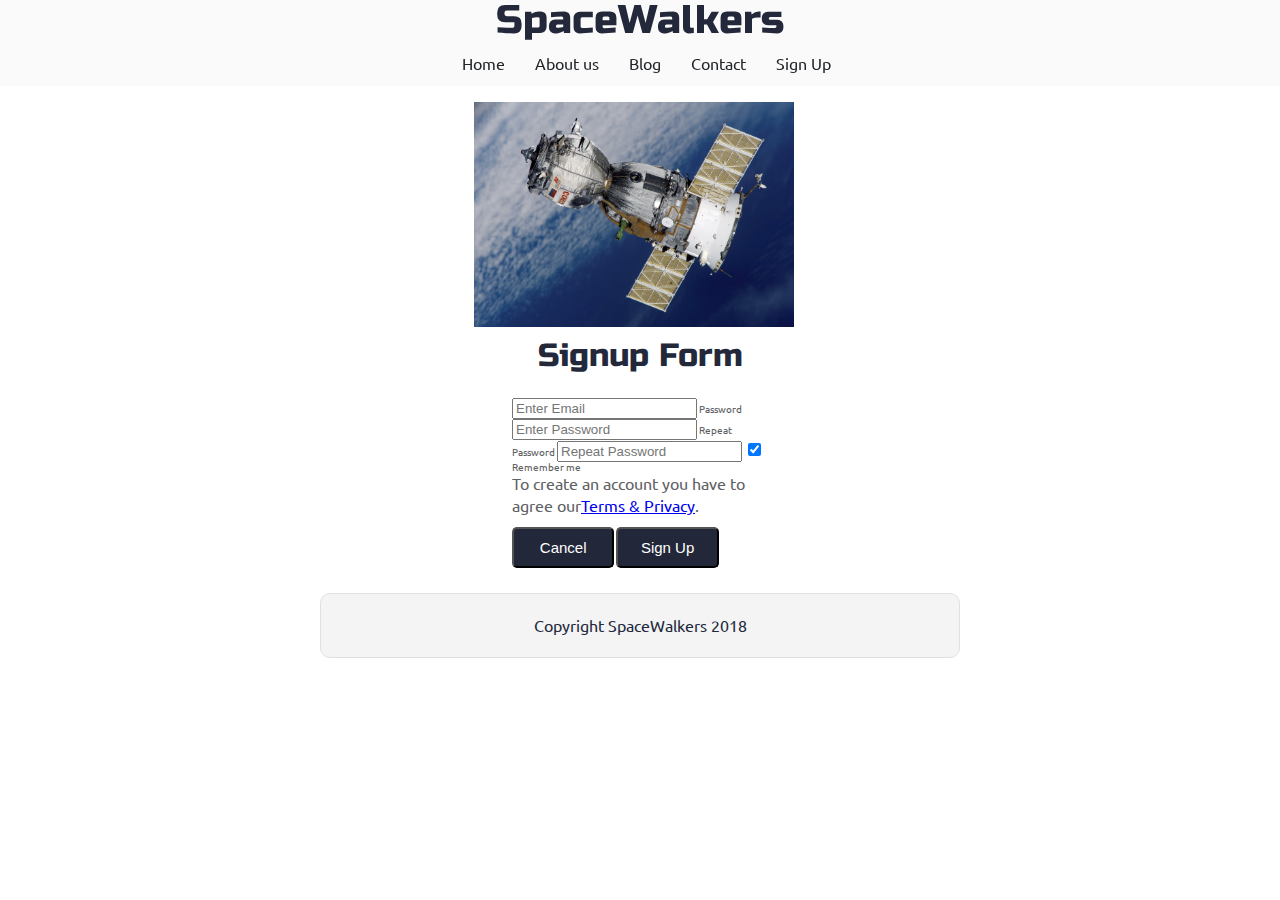
<file: signup.html>
<html lang="en">
  <head>
    <meta charset="utf-8" />
    <meta name="viewport" content="width=device-width, initial-scale=1.0" />
    <title>SpaceWalkers</title>

    <link
      href="https://fonts.googleapis.com/css?family=Russo+One|Ubuntu"
      rel="stylesheet"
    />
    <link href="css/index.css" rel="stylesheet" />

    <!--[if lt IE 9]>
      <script src="https://cdnjs.cloudflare.com/ajax/libs/html5shiv/3.7.3/html5shiv.js"></script>
    <![endif]-->
  </head>
  <body>
    <header>
            <div class="navigation">
                    <h1>SpaceWalkers</h1>
                    <nav>
                      <a href="index.html">Home</a>
                      <a href="#">About us</a>
                      <a href="#">Blog</a>
                      <a href="#">Contact</a>
                      <a href="signup.html">Sign Up</a>
                    </nav>
                  </div>
                  <div class="satimg">
                  <img class="satellite" src="img/satelite.jpeg" alt="satellite">
                </div>
                </header>
            <form> 
                <div class="container2"> 
                <h2>Signup Form</h2> 
                    <div class="buttons">
                    <label><b></b></label> 
                    <input type="text" placeholder="Enter Email" name="email" required> 
          
                    <label><b>Password</b></label> 
                    <input type="password" placeholder="Enter Password" name="psw" required> 
          
                    <label><b>Repeat Password</b></label> 
                    <input type="password" placeholder="Repeat Password" name="psw-repeat" required> 
                    <input type="checkbox" checked="checked">Remember me
                    <p>To create an account you have to agree our<a href="#">Terms & Privacy</a>.</p><br> 
          
                    <div class="clearfix"> 
                        <button type="button" class="cancelbtn">Cancel</button> 
                        <button type="submit" class="signupbtn">Sign Up</button> 
                    </div> 
                </div>
                </div> 
            </form> 
      <footer>
        <p>Copyright SpaceWalkers 2018</p>
      </footer>
    </div>
  </body>
</html>
</file>
<file: css/index.css>
.margin-auto {
  margin: auto;
}
/* http://meyerweb.com/eric/tools/css/reset/ 
   v2.0 | 20110126
   License: none (public domain)
*/
html,
body,
div,
span,
applet,
object,
iframe,
h1,
h2,
h3,
h4,
h5,
h6,
p,
blockquote,
pre,
a,
abbr,
acronym,
address,
big,
cite,
code,
del,
dfn,
em,
img,
ins,
kbd,
q,
s,
samp,
small,
strike,
strong,
sub,
sup,
tt,
var,
b,
u,
i,
center,
dl,
dt,
dd,
ol,
ul,
li,
fieldset,
form,
label,
legend,
table,
caption,
tbody,
tfoot,
thead,
tr,
th,
td,
article,
aside,
canvas,
details,
embed,
figure,
figcaption,
footer,
header,
hgroup,
menu,
nav,
output,
ruby,
section,
summary,
time,
mark,
audio,
video {
  margin: 0;
  padding: 0;
  border: 0;
  font-size: 100%;
  font: inherit;
  vertical-align: baseline;
}
/* HTML5 display-role reset for older browsers */
article,
aside,
details,
figcaption,
figure,
footer,
header,
hgroup,
menu,
nav,
section {
  display: block;
}
body {
  line-height: 1;
}
ol,
ul {
  list-style: none;
}
blockquote,
q {
  quotes: none;
}
blockquote:before,
blockquote:after,
q:before,
q:after {
  content: '';
  content: none;
}
table {
  border-collapse: collapse;
  border-spacing: 0;
}
* {
  box-sizing: border-box;
}
html {
  font-size: 62.5%;
}
html,
body {
  font-family: 'Ubuntu', sans-serif;
  color: #5E6164;
}
h1,
h2,
h3,
h4,
h5 {
  font-family: 'Russo One', sans-serif;
  color: #23293B;
}
h2 {
  font-size: 3.2rem;
}
h3 {
  font-size: 2.8rem;
}
p {
  font-size: 1.6rem;
  line-height: 1.4;
}
.container {
  max-width: 800px;
  width: 100%;
  margin: 0 auto;
}
.navigation {
  background: rgba(246, 246, 246, 0.6);
  width: 100%;
  position: fixed;
}
@media only screen and (max-width: 500px) {
  .navigation {
    display: flex;
    flex-wrap: wrap;
    justify-content: center;
    align-content: center;
    width: 100%;
  }
  .navigation h1 {
    margin: 10px auto;
  }
}
.navigation h1 {
  font-size: 4rem;
  display: flex;
  flex-wrap: wrap;
  justify-content: center;
  align-content: center;
}
.navigation nav {
  margin: 15px auto;
  margin-left: 35%;
  width: 50%;
}
.navigation nav a {
  font-size: 1.6rem;
  color: #212529;
  padding: 14px;
  text-decoration: none;
}
@media only screen and (max-width: 500px) {
  .navigation nav {
    display: flex;
    flex-wrap: wrap;
    justify-content: center;
    align-content: center;
    width: 100%;
    margin: 0 auto;
  }
}
footer {
  color: #22283B;
  background: #f4f4f4;
  padding: 20px 0;
  border: 1px double #e0e0e0;
  border-radius: 10px;
  display: flex;
  justify-content: center;
  align-items: center;
}
.home header {
  margin: auto;
}
@media only screen and (max-width: 500px) {
  .home header {
    margin: auto;
    width: 100%;
  }
  .home header .bluesky {
    margin: auto;
    margin-top: 100px;
    width: 100%;
  }
}
.home .bluesky {
  margin: auto;
  margin-top: 85px;
  width: 100%;
}
.home .intro h2 {
  padding: 15px;
}
.home .intro p {
  padding: 0 15px;
}
.home .space-images {
  display: flex;
  flex-wrap: wrap;
  width: 100%;
}
@media only screen and (max-width: 500px) {
  .home .space-images {
    margin: auto;
    justify-content: center;
    align-content: center;
  }
}
@media only screen and (max-width: 500px) {
  .home .space-images .sky {
    display: none;
  }
}
@media only screen and (max-width: 500px) {
  .home .space-images .launch {
    display: none;
  }
}
.home .space-images img {
  width: 28%;
  margin: 20px 2.5%;
  border-radius: 20px;
  height: 100%;
}
@media only screen and (max-width: 500px) {
  .home .space-images img {
    width: 90%;
  }
}
.visit-planets {
  padding: 15px;
}
.visit-planets h3 {
  margin-top: 11px;
}
.visit-planets p {
  margin-top: 13px;
}
.walk {
  margin-top: 60px;
  border-top: 1px solid #dee2e6;
  padding: 50px 60px;
  display: flex;
  justify-content: center;
}
@media only screen and (max-width: 500px) {
  .walk {
    margin: auto;
    padding: 0;
    width: 100%;
    flex-direction: column-reverse;
  }
}
.walk .walk-text {
  width: 50%;
}
@media only screen and (max-width: 500px) {
  .walk .walk-text {
    margin: auto;
    padding: 0;
    width: 90%;
  }
}
.walk .walk-text h3 {
  margin-bottom: 10px;
}
.walk .walk-text p {
  margin-bottom: 26px;
}
.walk .walk-text .btn {
  height: 10px;
  background: #22283A;
  color: white;
  width: 29%;
  border-radius: 5px;
  font-size: 1.75rem;
  padding: 10px;
  text-align: center;
}
.walk .walk-text .btn:hover {
  background: white;
  color: #22283A;
}
@media only screen and (max-width: 500px) {
  .walk .walk-text .btn {
    height: 60px;
    margin-bottom: 2%;
    background: #22283A;
    color: white;
    width: 100%;
    border-radius: 5px;
    font-size: 1.75rem;
    padding: 20px;
    text-align: center;
  }
  .walk .walk-text .btn:hover {
    background: white;
    color: #22283A;
  }
}
.walk .walk-img {
  width: 46%;
  margin-left: 4%;
}
@media only screen and (max-width: 500px) {
  .walk .walk-img {
    margin: auto;
    margin-left: 5%;
    width: 100%;
  }
}
.walk .walk-img img {
  width: 100%;
  height: auto;
  border-radius: 10px;
}
@media only screen and (max-width: 500px) {
  .walk .walk-img img {
    margin-top: 3%;
    margin-bottom: 3%;
    width: 90%;
  }
}
.container2 {
  margin: auto;
  width: 100%;
  height: 25%;
  margin-top: 5%;
}
@media only screen and (max-width: 500px) {
  .container2 {
    height: 100%;
    width: 100%;
  }
}
.satellite {
  margin-left: 37%;
  margin-top: 8%;
  width: 25%;
  height: 25%;
}
@media only screen and (max-width: 500px) {
  .satellite {
    margin-left: 25%;
    margin-top: 25%;
    width: 50%;
    height: 25%;
  }
}
form {
  width: 20%;
  margin: auto;
  display: flex;
  flex-direction: column;
  justify-content: center;
  align-content: center;
}
@media only screen and (max-width: 500px) {
  form {
    width: 50%;
  }
}
form h2 {
  text-align: center;
}
@media only screen and (max-width: 500px) {
  form h2 {
    margin-top: 5%;
  }
}
.buttons {
  margin-bottom: 10%;
  margin-top: 10%;
}
@media only screen and (max-width: 500px) {
  .buttons {
    margin-top: 5%;
    margin-bottom: 100%;
  }
}
footer {
  width: 50%;
  margin: auto;
}
@media only screen and (max-width: 500px) {
  footer {
    width: 100%;
  }
}
.clearfix button {
  height: 5%;
  background: #22283A;
  color: white;
  width: 40%;
  border-radius: 5px;
  font-size: 1.5rem;
  padding: 10px;
  text-align: center;
}
.clearfix button:hover {
  background: white;
  color: #22283A;
}
</file>
